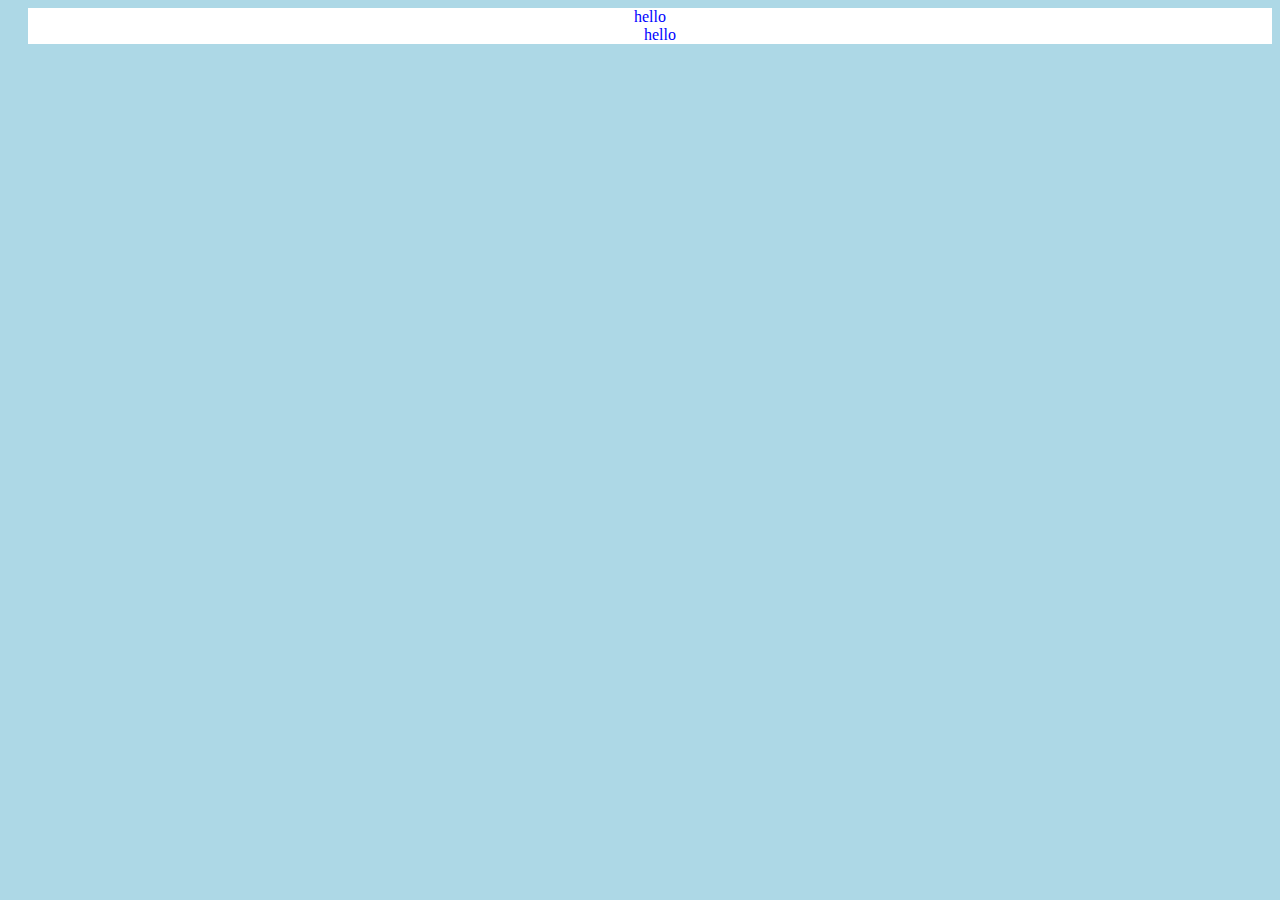
<file: index.html>
<!DOCTYPE html>
<html lang="en">
<head>
    <meta charset="UTF-8">
    <meta name="viewport" content="width=device-width, initial-scale=1.0">
    <title>Document</title>
    <link rel="stylesheet" href="bluestyle.css">
</head>
<body>
    <div>hello</div>
    <div>
        <div>hello</div>
        <div></div>
        <div></div>
        <div>
            <div></div>
        </div>
        <div></div>
        <div></div>
    </div>
</body>
</html>
</file>
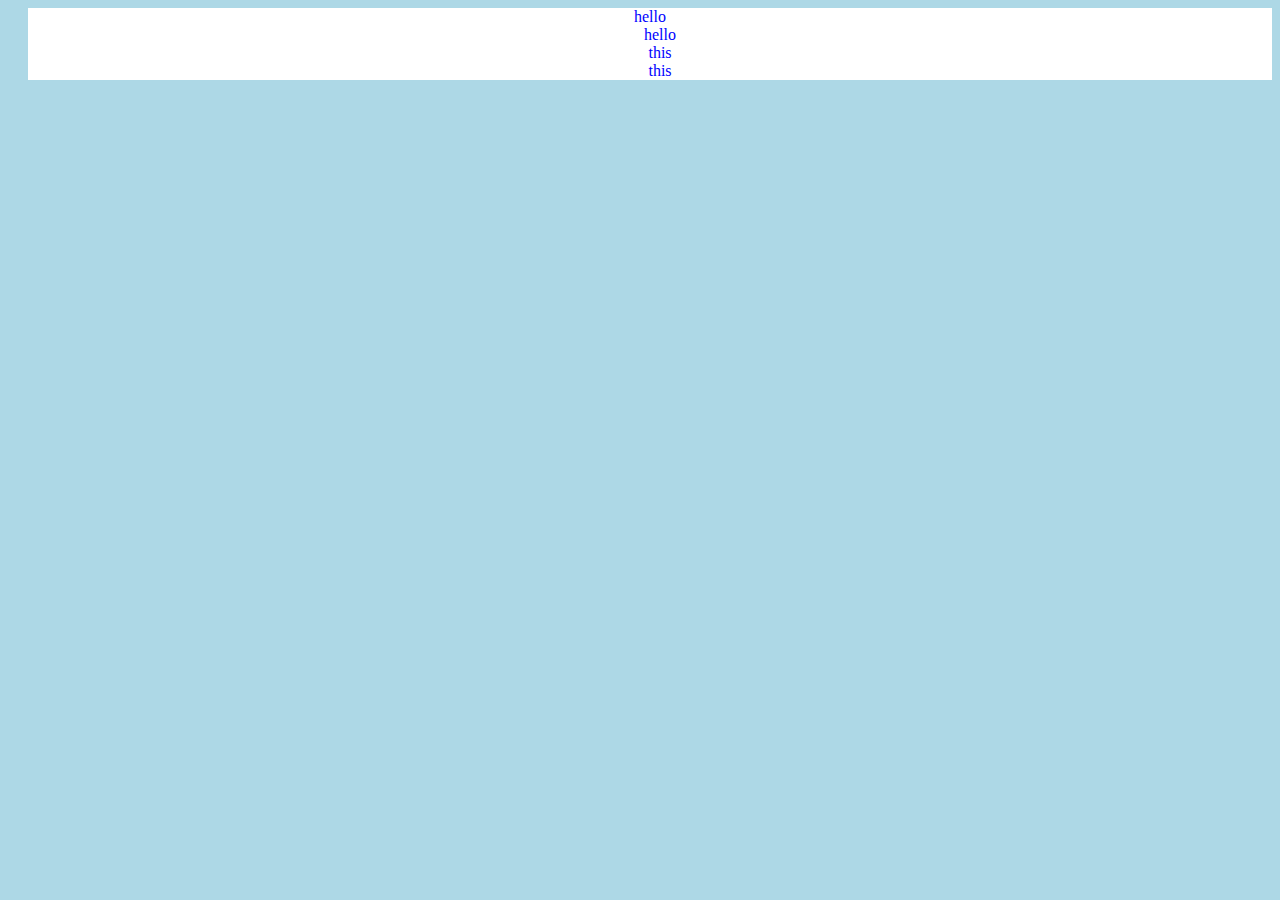
<file: myproject.html>
<!DOCTYPE html>
<html lang="en">
<head>
    <meta charset="UTF-8">
    <meta name="viewport" content="width=device-width, initial-scale=1.0">
    <title>Document</title>
    <link rel="stylesheet" href="bluestyle.css">
</head>
<body>
    <div>hello</div>
    <div>
        <div>hello</div>
        <div></div>
        <div></div>
        <div>
            <div></div>
        </div>
        <div>this</div>
        <div>this</div>
    </div>
</body>
</html>
</file>
<file: bluestyle.css>
body {
    background-color: lightblue;
}

h1 {
    color: navy;
    margin-left: 20px;
}

div {
    color: blue;
    margin-left: 20px;
    text-align: center;
    background-color: white;
}
</file>
